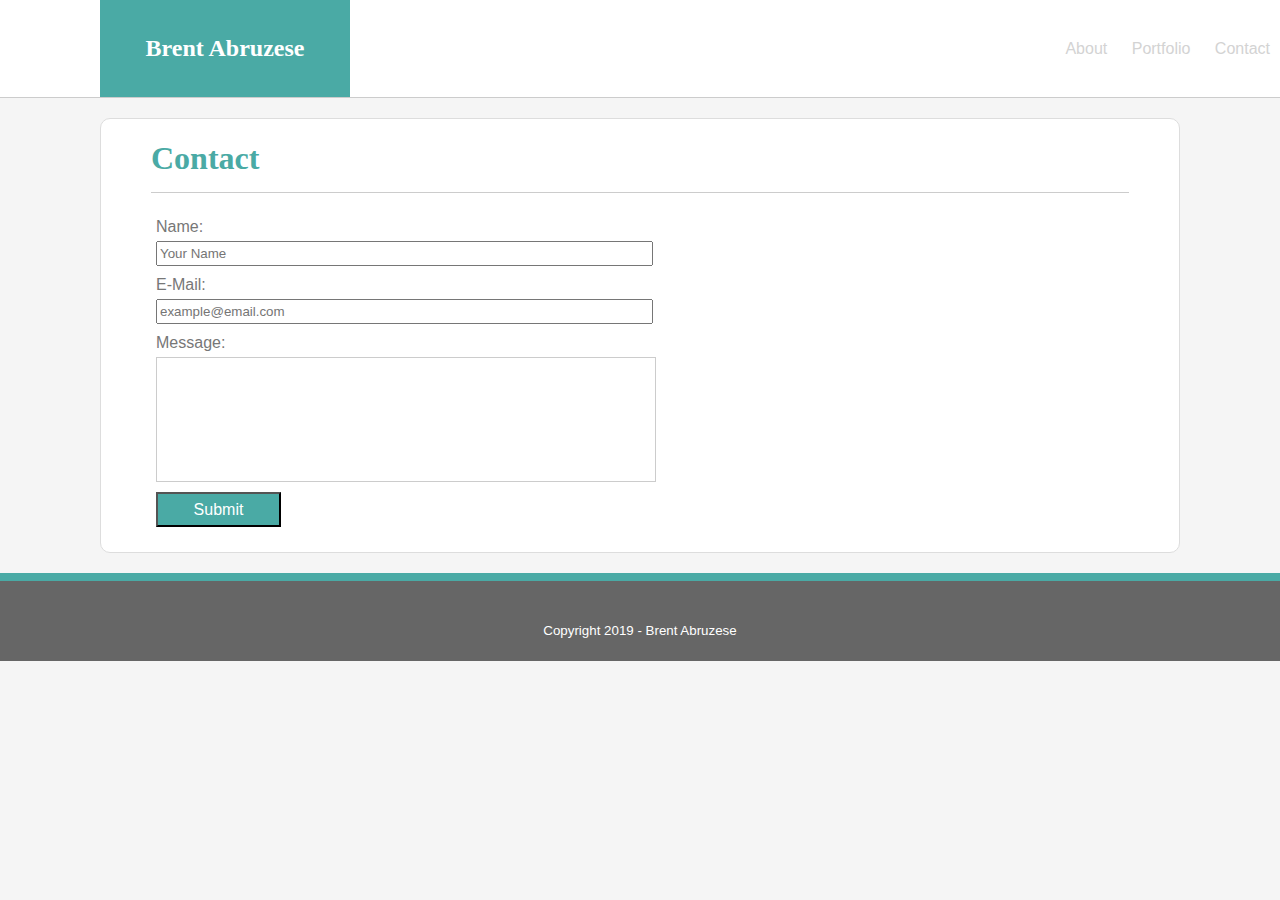
<file: Recommended Homework/contact.html>
<!DOCTYPE html>
<meta charset = "utf-8">
<meta name="viewport" content="initial-scale=1.0">
<meta name="viewport" content="width=device-width">
<head>
    <title>Contact</title>
    <link rel="stylesheet" type="text/css" href="./assets/CSS/style.css">
</head>

<body>
  <header>
    <div class="logo">
      <h2>Brent Abruzese</h2>
    </div>
      <ul class="navbar">
        <ul class="nav-link">
          <a href="#" target="_blank" title="About"><li>About</li></a>
          <a href="#" target="_blank" title="Portfolio"><li>Portfolio</li></a>
          <a href="#" target="_blank" title="Contact"><li>Contact</li></a>
        </ul>
      </ul>
  </header>
    
    <div class="container">
      <h1 class="teal">Contact</h1>
      <div class="divider"></div>
        <div class="contact_form">
          <form class="contact_form">
            <p>Name:</p><input id="contact_name" type="text" placeholder="Your Name">
            <p>E-Mail:</p><input id="email_address" type="email" placeholder="example@email.com"> 
            <p>Message:<textarea name="message"></textarea></p>
            <button type="submit" name="send_message" id="submit">Submit</button>
          </form>
        </div>
    </div>
</body>

  <footer class="footer">
    <small>Copyright 2019 - Brent Abruzese</small>
  </footer>

</html>
</file>
<file: Recommended Homework/assets/CSS/style.css>
p {
    font-family: arial;
    color: #777777;
}

a {
    text-decoration: none;
    color: #4aaaa5;
}

body {
    background: whitesmoke;
    margin: auto 0;
    display: flex;
    flex-direction: column;
    flex-shrink: 0;
    height: 100%;
    width: 100%;
    font-family: -apple-system, BlinkMacSystemFont, 'Segoe UI', Roboto, Oxygen, Ubuntu, Cantarell, 'Open Sans', 'Helvetica Neue', sans-serif;
}

h1, h2, h3, h4, h5, h6 {
    font-family: Georgia, 'Times New Roman', Times, serif;
}

header {
    border-bottom: solid #cccccc 1px;
    background: #ffffff;
    width: 100%;
}

.navbar {
    overflow: hidden;
    background: #ffffff;
    float: right;
    margin-top: 40px;
}

.navbar li {
    color: lightgrey;
    display: inline-block;
    padding: 0px 10px 0px 10px;
}

.navbar li:hover {
    color: #19FFF3;
}

.nav-link {
    font-family: -apple-system, BlinkMacSystemFont, 'Segoe UI', Roboto, Oxygen, Ubuntu, Cantarell, 'Open Sans', 'Helvetica Neue', sans-serif;
    text-align: center;
    list-style-type: none;
    display: inline-block;
}

li:hover {
    color: #19FFF3;
}

.logo {
    font-family: Georgia, 'Times New Roman', Times, serif;
    background: #4aaaa5;
    color: #ffffff;
    padding: 15px;
    width: 250px;
    text-align: center;
    margin-left: 100px;
    display: inline-block;
}

.container {
    background: #ffffff;
    border: solid 1px #dddddd;
    flex: 1 0 auto;
    border-radius: 10px;
    margin-left: 100px;
    margin-right: 100px;
    padding-left: 50px;
    padding-right: 50px;
    margin-top: 20px;
    margin-bottom: 20px;
}

.footer {
    background: #666666;
    color: #ffffff;
    height: 30px;
    flex-shrink: 0;
    text-align: center;
    padding: 40px;
    border-top: 8px solid #4aaaa5;
}

#profile_pic {
    max-width: 150px;
    max-height: 150px;
    float: left;
    margin-right: 20px;
    border-radius: 10px;
}

.teal {
    color: #4aaaa5;
    margin-bottom: 5px;
}

.personal_info {
    font-family: -apple-system, BlinkMacSystemFont, 'Segoe UI', Roboto, Oxygen, Ubuntu, Cantarell, 'Open Sans', 'Helvetica Neue', sans-serif;
    color: darkgray;
    display: inline-block;
    padding: 0px;
    margin: 0px;
}

.bio_section {
    display: inline-block;
}

.background_title {
    margin-top: 0px;
}

.contact_form {
    font-family: Arial, Helvetica, sans-serif;
    width: auto;
    height: auto;
    margin-bottom: 25px;
    margin-top: 25px;
}

.contact_form > p {
    margin: 5px;
    color: #777777;
}

textarea {
    display: inherit;
    resize: none;
    border-color: #cccccc;
    margin-bottom: 10px;
    width: 500px;
    height: 125px;
    margin-top: 5px;
}

.divider {
    border-bottom: solid 1px #cccccc;
    margin: 0;
    padding-top: 10px;
}

#contact_name {
    margin-left: 5px;
    height: 25px;
    width: 497px;
    margin-bottom: 5px;
}

#email_address {
    margin-left: 5px;
    height: 25px;
    width: 497px;
    margin-bottom: 5px;
}

#submit {
    color: #ffffff;
    background-color: #4aaaa5;
    width: 125px;
    height: 35px;
    font-family: Arial, Helvetica, sans-serif;
    font-size: 16px;
    margin-left: 5px;
}

* {
    box-sizing: border-box
}

.thumbnail {
    max-width: 150px;
    padding: 5px;
    color: white;
    position: relative;
}

.banner {
    background-color: #4aaaa5;
    color: white;
    width: 100%;
    height: auto;
    position: absolute;
    bottom: 0;
    text-align: center;
    margin-bottom: 30px;
    opacity: .9;
    padding: 10px;
}

.portfolio_gallery {
    width: auto;
    display: flex;
}

.row {
    display: flex;
}

.column {
    flex: 33.33%;
    padding: 5px;
}
</file>
